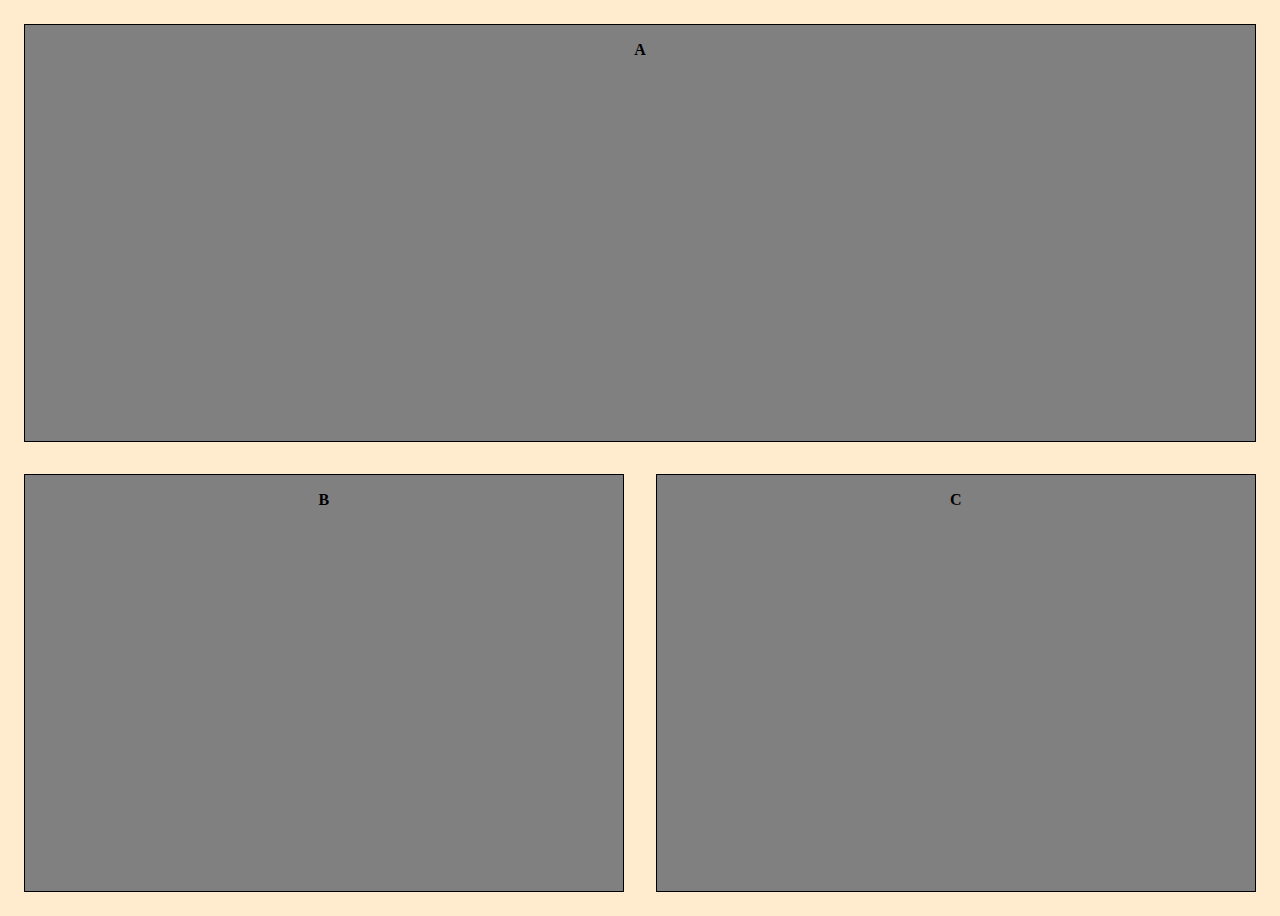
<file: medial-queries1/index.html>
<!DOCTYPE html>
<html lang="en" dir="ltr">
  <head>
    <meta charset="utf-8">
    <title>Media Queries 1</title>
    <link rel="stylesheet" href="main.css">
  </head>
  <body>
    <div class="container">
      <div class="a">A</div>
      <div class="b">B</div>
      <div class="c">C</div>
    </div>
  </body>
</html>
</file>
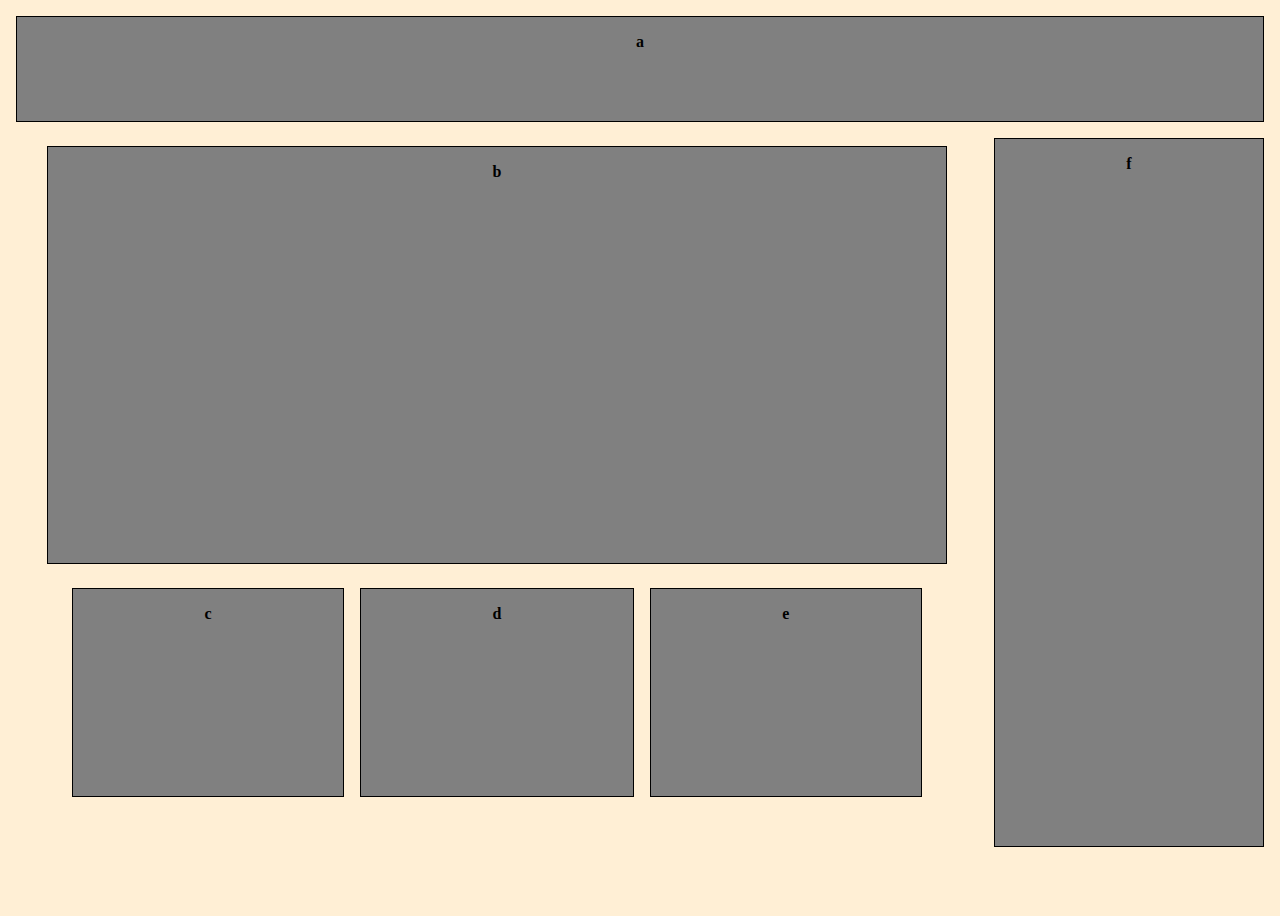
<file: medial-queries2/index.html>
<!DOCTYPE html>
<html lang="en" dir="ltr">
  <head>
    <meta charset="utf-8">
    <title>Media Queries 2</title>
    <link rel="stylesheet" href="main.css">
  </head>
  <body>
    <div class="container">
      <div class="a">a</div>
      
      <div class="bcde">
      <div class="b">b</div>

      <div class="cde">
      <div class="c">c</div>
      <div class="d">d</div>
      <div class="e">e</div>
    </div>

  </div>
      <div class="f">f</div>
    </div>
  </body>
</html>
</file>
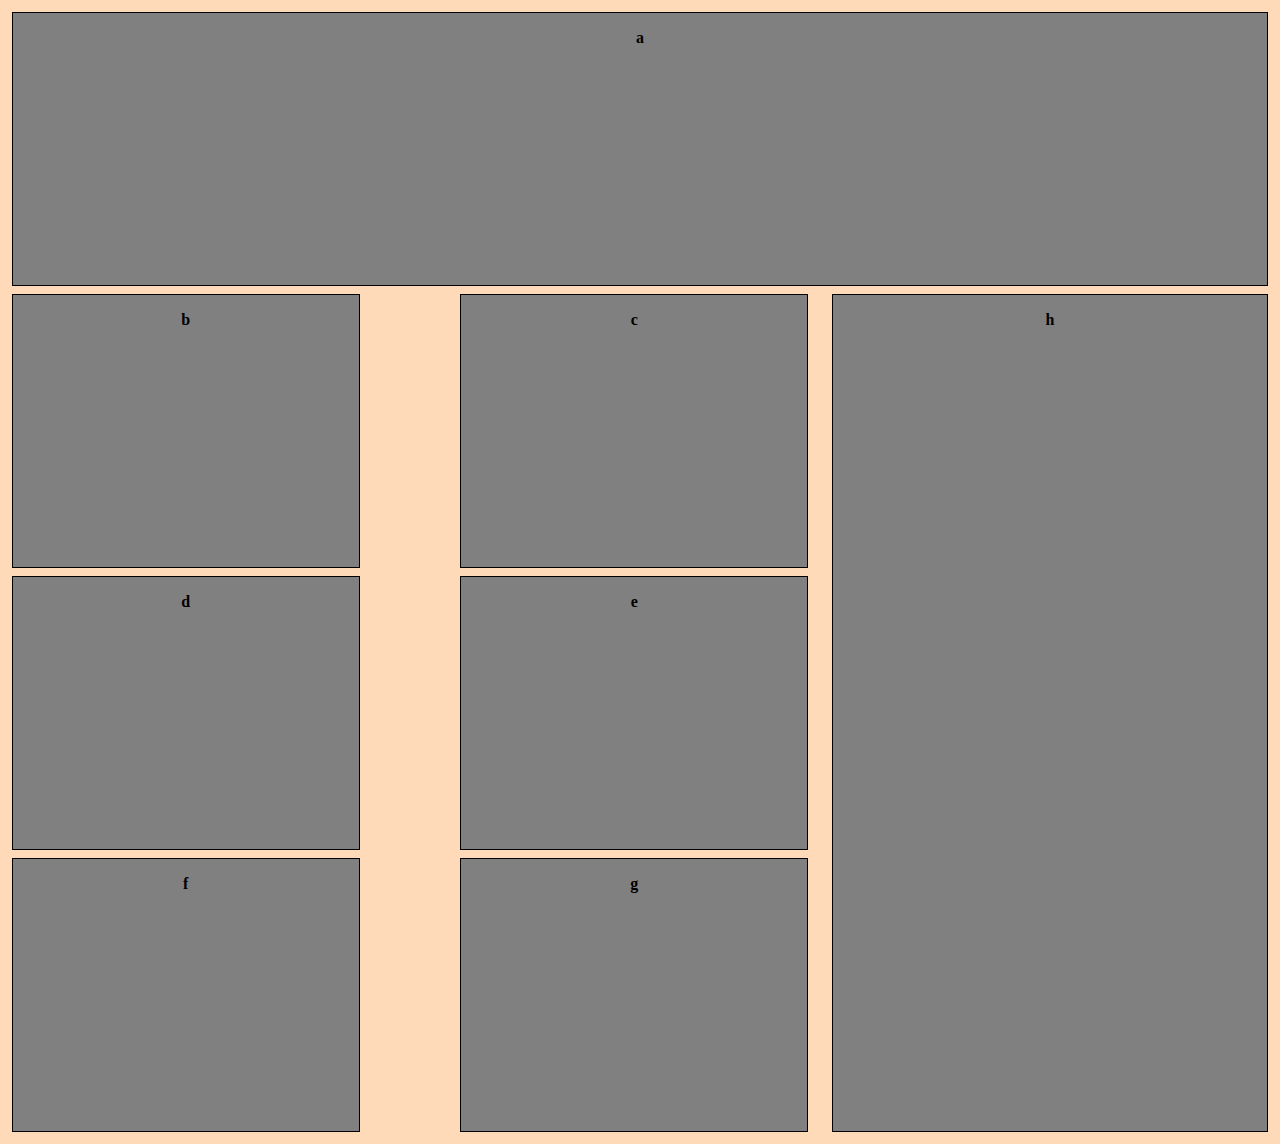
<file: medial-queries3/index.html>
<!DOCTYPE html>
<html lang="en" dir="ltr">
  <head>
    <meta charset="utf-8">
    <title>Media Queries 3</title>
    <link rel="stylesheet" href="main.css">
  </head>
  <body>
    <div class="container">
      <div class="a">a</div>
      <div class="bcdefgh">
        <div class="bcdefg">
          <div class="b">b</div>
          <div class="c">c</div>
          <div class="d">d</div>
          <div class="e">e</div>
          <div class="f">f</div>
          <div class="g">g</div>
        </div>
        <div class="h">h</div>
      </div>
    </div>
  </body>
</html>
</file>
<file: medial-queries1/main.css>
body {
  background: blanchedalmond;
}

.a,
.b,
.c {
  border: 1px solid black;
  background-color: grey;
  text-align: center;
  font-weight: bold;
  padding: 1em;
  margin: 0.25em;
}

.container {
  display: flex;
  min-height: 100vh;
  flex-direction: column;
  justify-content: space-between;
}

.a,
.c {
  flex-grow: 1;
}

.b {
  flex-grow: 1;
}

@media (min-width: 600px) {
  .container {
    flex-direction: row;
    flex-wrap: wrap;
  }
  .a {
    width: 100%;
  }
  .b,
  .c,
  .a {
    margin: 1em;
  }
}
</file>
<file: medial-queries2/main.css>
body {
  background: papayawhip;
}

.a,
.b,
.c,
.d,
.e,
.f {
  border: 1px solid black;
  background-color: grey;
  text-align: center;
  font-weight: bold;
  padding: 1em;
  margin: 0.25em;
}

.container {
  display: flex;
  min-height: 100vh;
  flex-direction: column;
  justify-content: space-between;
}

.bcde {
  display: flex;
  flex-wrap: wrap;
  flex-direction: column;
  flex-grow: 3;
  justify-content: space-between;
  align-items: center;
  min-height: 75vh;
}

.a,
.f,
.cde,
.bcde {
  flex-grow: 1;
  margin: 0.5em;
  max-height: 25vh;
}

.cde {
  display: flex;
  justify-content: space-between;
  width: 90%;
  min-height: 25vh;
}

.cde > div {
  flex-grow: 10;
  margin: 0.5em;
  /* min-width: 20vh; */
}

.b {
  width: 90%;
  flex-grow: 3;
  margin: 0.5em;
}

@media (min-width: 600px) {
  .container {
    flex-direction: row;
    flex-wrap: wrap;
  }
  .a {
    width: 100%;
    max-height: 25vh;
  }
  .bcde {
    justify-content: stretch;
    flex-basis: 70%;
    min-height: 75vh;
  }
  .f {
    margin: 0.5em;
    flex-grow: 3;
    min-height: 75vh;
  }
}
</file>
<file: medial-queries3/main.css>
body {
  background: peachpuff;
}

.a,
.b,
.c,
.d,
.e,
.f,
.g,
.h {
  border: 1px solid black;
  background-color: grey;
  text-align: center;
  font-weight: bold;
  padding: 1em;
  margin: 0.25em;
}

.container {
  display: flex;
  min-height: 100vh;
  justify-content: stretch;
  flex-wrap: wrap;
}

.a {
  width: 100%;
  height: 15em;
  margin-bottom: 0.25em;
}

.bcdefgh {
  width: 100%;
  min-height: 75vh;
  display: flex;
  flex-direction: column;
}

.bcdefg {
  width: 100%;
  display: flex;
  flex-wrap: wrap;
  justify-content: space-between;
  flex-grow: 1;
}

.bcdefg > div {
  width: 39%;
  background: gray;
  margin: 0.25em;
}

.h {
  flex-grow: 4;
}

@media (min-width: 600px) {
  .bcdefgh {
    flex-direction: row;
  }
  .bcdefg {
    width: 75%;
    flex: 4;
    align-items: center;
    margin-right: 1em;
  }
  .bcdefg > div {
    height: 15em;
  }

  .h {
    flex: 2;
  }
}
</file>
